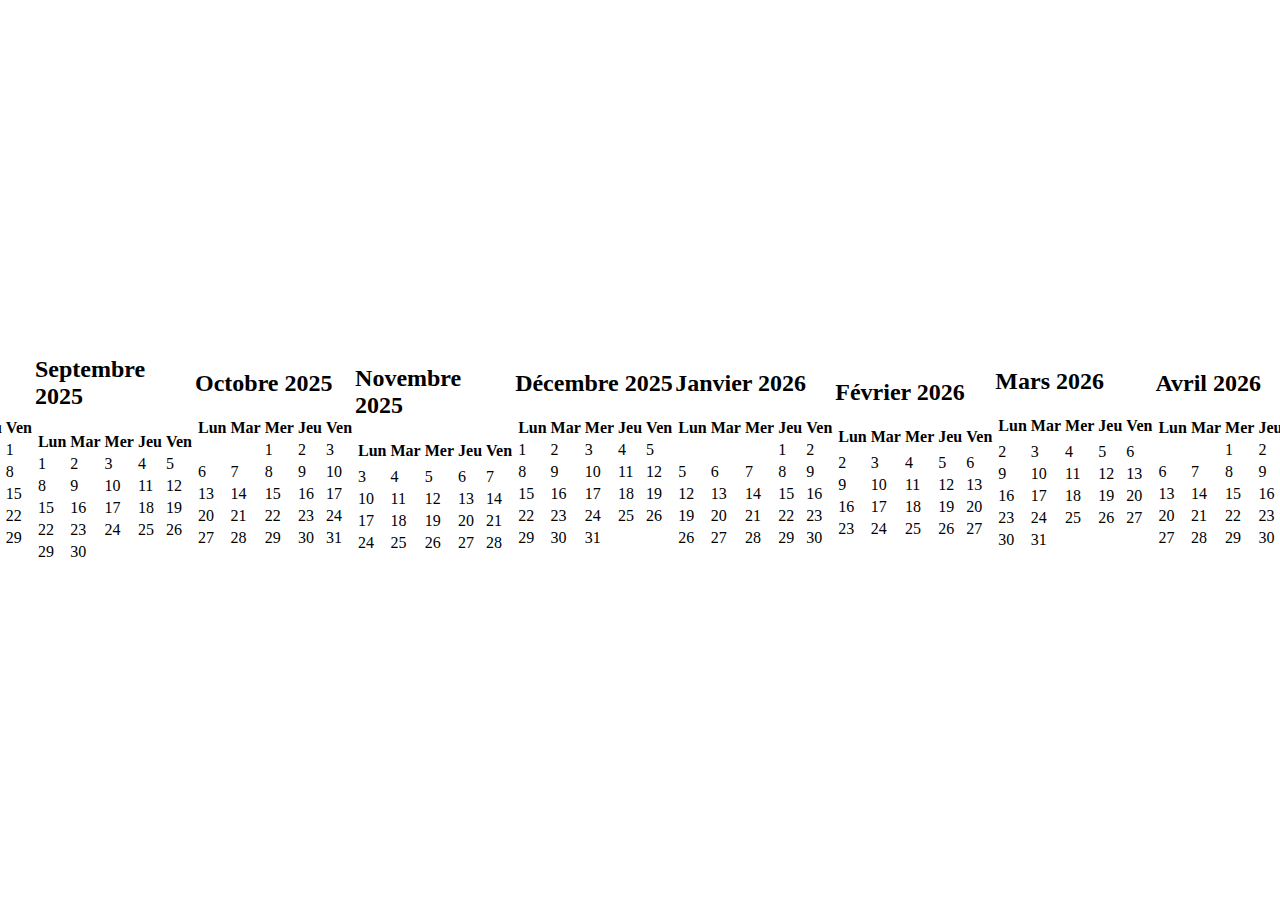
<file: index_scrolling.html>
<!doctype html><html lang='fr'><head><meta charset='utf-8'>
<title>Calendrier scolaire 2025–2026 (Défilement)</title>
<link rel='stylesheet' href='style.css'></head><body>
<header><h1>Calendrier scolaire 2025–2026</h1><p>Écoles élémentaires catholiques</p></header>
<div class='legend'><strong>Légende :</strong> Congé scolaire | Journée pédagogique</div>
<div class='month'><h2>Août 2025</h2><table><tr><th>Lun</th><th>Mar</th><th>Mer</th><th>Jeu</th><th>Ven</th></tr>
<tr><td></td><td></td><td></td><td></td><td>1</td></tr>
<tr><td>4</td><td>5</td><td>6</td><td>7</td><td>8</td></tr>
<tr><td>11</td><td>12</td><td>13</td><td>14</td><td>15</td></tr>
<tr><td>18</td><td>19</td><td>20</td><td>21</td><td>22</td></tr>
<tr><td>25</td><td>26</td><td>27</td><td>28</td><td>29</td></tr>
</table></div>
<div class='month'><h2>Septembre 2025</h2><table><tr><th>Lun</th><th>Mar</th><th>Mer</th><th>Jeu</th><th>Ven</th></tr>
<tr><td>1</td><td>2</td><td>3</td><td>4</td><td>5</td></tr>
<tr><td>8</td><td>9</td><td>10</td><td>11</td><td>12</td></tr>
<tr><td>15</td><td>16</td><td>17</td><td>18</td><td>19</td></tr>
<tr><td>22</td><td>23</td><td>24</td><td>25</td><td>26</td></tr>
<tr><td>29</td><td>30</td><td></td><td></td><td></td></tr>
</table></div>
<div class='month'><h2>Octobre 2025</h2><table><tr><th>Lun</th><th>Mar</th><th>Mer</th><th>Jeu</th><th>Ven</th></tr>
<tr><td></td><td></td><td>1</td><td>2</td><td>3</td></tr>
<tr><td>6</td><td>7</td><td>8</td><td>9</td><td>10</td></tr>
<tr><td>13</td><td>14</td><td>15</td><td>16</td><td>17</td></tr>
<tr><td>20</td><td>21</td><td>22</td><td>23</td><td>24</td></tr>
<tr><td>27</td><td>28</td><td>29</td><td>30</td><td>31</td></tr>
</table></div>
<div class='month'><h2>Novembre 2025</h2><table><tr><th>Lun</th><th>Mar</th><th>Mer</th><th>Jeu</th><th>Ven</th></tr>
<tr><td></td><td></td><td></td><td></td><td></td></tr>
<tr><td>3</td><td>4</td><td>5</td><td>6</td><td>7</td></tr>
<tr><td>10</td><td>11</td><td>12</td><td>13</td><td>14</td></tr>
<tr><td>17</td><td>18</td><td>19</td><td>20</td><td>21</td></tr>
<tr><td>24</td><td>25</td><td>26</td><td>27</td><td>28</td></tr>
</table></div>
<div class='month'><h2>Décembre 2025</h2><table><tr><th>Lun</th><th>Mar</th><th>Mer</th><th>Jeu</th><th>Ven</th></tr>
<tr><td>1</td><td>2</td><td>3</td><td>4</td><td>5</td></tr>
<tr><td>8</td><td>9</td><td>10</td><td>11</td><td>12</td></tr>
<tr><td>15</td><td>16</td><td>17</td><td>18</td><td>19</td></tr>
<tr><td>22</td><td>23</td><td>24</td><td>25</td><td>26</td></tr>
<tr><td>29</td><td>30</td><td>31</td><td></td><td></td></tr>
</table></div>
<div class='month'><h2>Janvier 2026</h2><table><tr><th>Lun</th><th>Mar</th><th>Mer</th><th>Jeu</th><th>Ven</th></tr>
<tr><td></td><td></td><td></td><td>1</td><td>2</td></tr>
<tr><td>5</td><td>6</td><td>7</td><td>8</td><td>9</td></tr>
<tr><td>12</td><td>13</td><td>14</td><td>15</td><td>16</td></tr>
<tr><td>19</td><td>20</td><td>21</td><td>22</td><td>23</td></tr>
<tr><td>26</td><td>27</td><td>28</td><td>29</td><td>30</td></tr>
</table></div>
<div class='month'><h2>Février 2026</h2><table><tr><th>Lun</th><th>Mar</th><th>Mer</th><th>Jeu</th><th>Ven</th></tr>
<tr><td></td><td></td><td></td><td></td><td></td></tr>
<tr><td>2</td><td>3</td><td>4</td><td>5</td><td>6</td></tr>
<tr><td>9</td><td>10</td><td>11</td><td>12</td><td>13</td></tr>
<tr><td>16</td><td>17</td><td>18</td><td>19</td><td>20</td></tr>
<tr><td>23</td><td>24</td><td>25</td><td>26</td><td>27</td></tr>
</table></div>
<div class='month'><h2>Mars 2026</h2><table><tr><th>Lun</th><th>Mar</th><th>Mer</th><th>Jeu</th><th>Ven</th></tr>
<tr><td></td><td></td><td></td><td></td><td></td></tr>
<tr><td>2</td><td>3</td><td>4</td><td>5</td><td>6</td></tr>
<tr><td>9</td><td>10</td><td>11</td><td>12</td><td>13</td></tr>
<tr><td>16</td><td>17</td><td>18</td><td>19</td><td>20</td></tr>
<tr><td>23</td><td>24</td><td>25</td><td>26</td><td>27</td></tr>
<tr><td>30</td><td>31</td><td></td><td></td><td></td></tr>
</table></div>
<div class='month'><h2>Avril 2026</h2><table><tr><th>Lun</th><th>Mar</th><th>Mer</th><th>Jeu</th><th>Ven</th></tr>
<tr><td></td><td></td><td>1</td><td>2</td><td>3</td></tr>
<tr><td>6</td><td>7</td><td>8</td><td>9</td><td>10</td></tr>
<tr><td>13</td><td>14</td><td>15</td><td>16</td><td>17</td></tr>
<tr><td>20</td><td>21</td><td>22</td><td>23</td><td>24</td></tr>
<tr><td>27</td><td>28</td><td>29</td><td>30</td><td></td></tr>
</table></div>
<div class='month'><h2>Mai 2026</h2><table><tr><th>Lun</th><th>Mar</th><th>Mer</th><th>Jeu</th><th>Ven</th></tr>
<tr><td></td><td></td><td></td><td></td><td>1</td></tr>
<tr><td>4</td><td>5</td><td>6</td><td>7</td><td>8</td></tr>
<tr><td>11</td><td>12</td><td>13</td><td>14</td><td>15</td></tr>
<tr><td>18</td><td>19</td><td>20</td><td>21</td><td>22</td></tr>
<tr><td>25</td><td>26</td><td>27</td><td>28</td><td>29</td></tr>
</table></div>
<div class='month'><h2>Juin 2026</h2><table><tr><th>Lun</th><th>Mar</th><th>Mer</th><th>Jeu</th><th>Ven</th></tr>
<tr><td>1</td><td>2</td><td>3</td><td>4</td><td>5</td></tr>
<tr><td>8</td><td>9</td><td>10</td><td>11</td><td>12</td></tr>
<tr><td>15</td><td>16</td><td>17</td><td>18</td><td>19</td></tr>
<tr><td>22</td><td>23</td><td>24</td><td>25</td><td>26</td></tr>
<tr><td>29</td><td>30</td><td></td><td></td><td></td></tr>
</table></div>
</body></html>
</file>
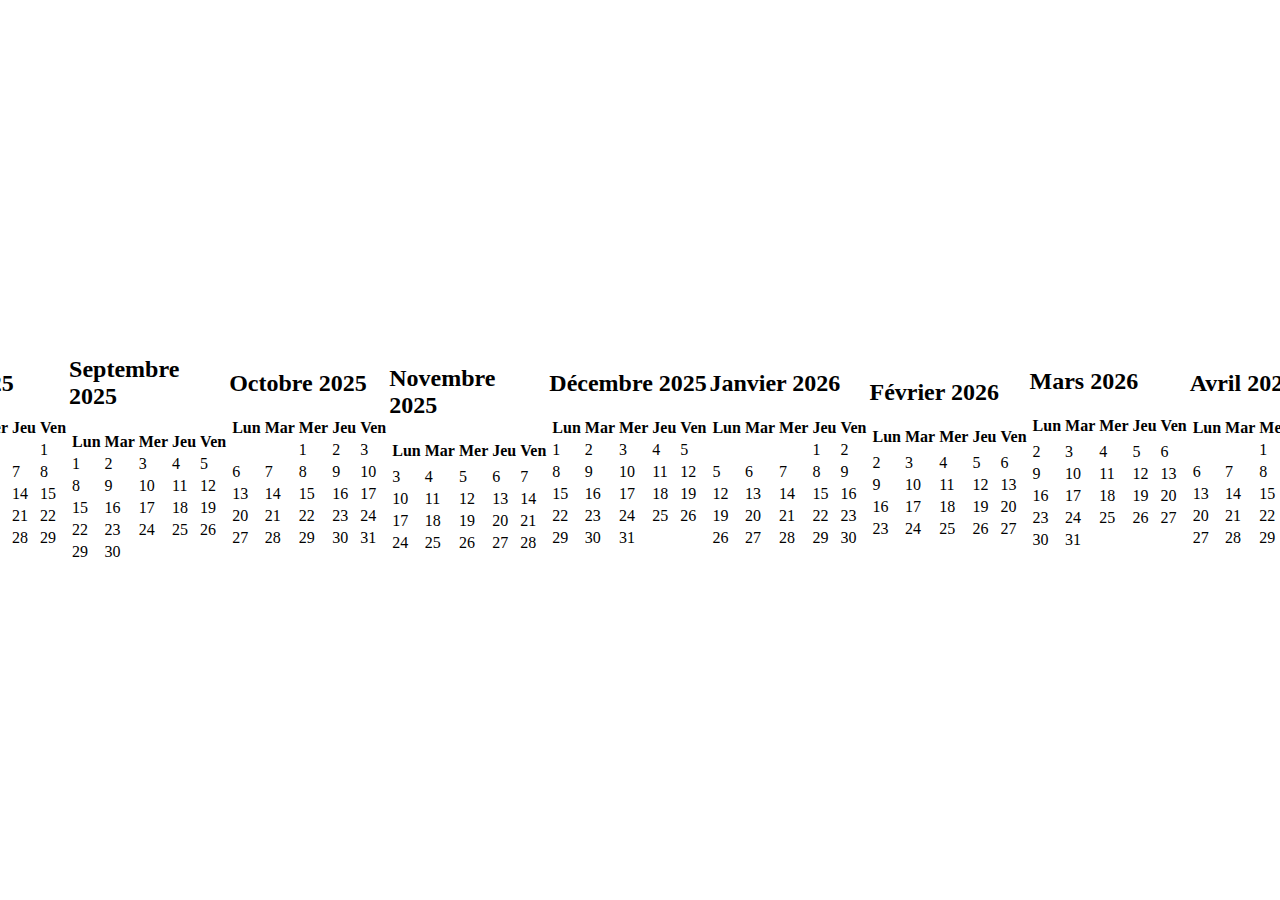
<file: index_tabs.html>
<!doctype html><html lang='fr'><head><meta charset='utf-8'>
<title>Calendrier scolaire 2025–2026 (Navigation)</title>
<link rel='stylesheet' href='style.css'></head><body>
<header><h1>Calendrier scolaire 2025–2026</h1><p>Écoles élémentaires catholiques</p></header>
<nav>
<a href='#août'>Août</a>
<a href='#septembre'>Septembre</a>
<a href='#octobre'>Octobre</a>
<a href='#novembre'>Novembre</a>
<a href='#décembre'>Décembre</a>
<a href='#janvier'>Janvier</a>
<a href='#février'>Février</a>
<a href='#mars'>Mars</a>
<a href='#avril'>Avril</a>
<a href='#mai'>Mai</a>
<a href='#juin'>Juin</a>
</nav>
<div class='legend'><strong>Légende :</strong> Congé scolaire | Journée pédagogique</div>
<section class='month' id='août'><h2>Août 2025</h2><table><tr><th>Lun</th><th>Mar</th><th>Mer</th><th>Jeu</th><th>Ven</th></tr>
<tr><td></td><td></td><td></td><td></td><td>1</td></tr>
<tr><td>4</td><td>5</td><td>6</td><td>7</td><td>8</td></tr>
<tr><td>11</td><td>12</td><td>13</td><td>14</td><td>15</td></tr>
<tr><td>18</td><td>19</td><td>20</td><td>21</td><td>22</td></tr>
<tr><td>25</td><td>26</td><td>27</td><td>28</td><td>29</td></tr>
</table></section>
<section class='month' id='septembre'><h2>Septembre 2025</h2><table><tr><th>Lun</th><th>Mar</th><th>Mer</th><th>Jeu</th><th>Ven</th></tr>
<tr><td>1</td><td>2</td><td>3</td><td>4</td><td>5</td></tr>
<tr><td>8</td><td>9</td><td>10</td><td>11</td><td>12</td></tr>
<tr><td>15</td><td>16</td><td>17</td><td>18</td><td>19</td></tr>
<tr><td>22</td><td>23</td><td>24</td><td>25</td><td>26</td></tr>
<tr><td>29</td><td>30</td><td></td><td></td><td></td></tr>
</table></section>
<section class='month' id='octobre'><h2>Octobre 2025</h2><table><tr><th>Lun</th><th>Mar</th><th>Mer</th><th>Jeu</th><th>Ven</th></tr>
<tr><td></td><td></td><td>1</td><td>2</td><td>3</td></tr>
<tr><td>6</td><td>7</td><td>8</td><td>9</td><td>10</td></tr>
<tr><td>13</td><td>14</td><td>15</td><td>16</td><td>17</td></tr>
<tr><td>20</td><td>21</td><td>22</td><td>23</td><td>24</td></tr>
<tr><td>27</td><td>28</td><td>29</td><td>30</td><td>31</td></tr>
</table></section>
<section class='month' id='novembre'><h2>Novembre 2025</h2><table><tr><th>Lun</th><th>Mar</th><th>Mer</th><th>Jeu</th><th>Ven</th></tr>
<tr><td></td><td></td><td></td><td></td><td></td></tr>
<tr><td>3</td><td>4</td><td>5</td><td>6</td><td>7</td></tr>
<tr><td>10</td><td>11</td><td>12</td><td>13</td><td>14</td></tr>
<tr><td>17</td><td>18</td><td>19</td><td>20</td><td>21</td></tr>
<tr><td>24</td><td>25</td><td>26</td><td>27</td><td>28</td></tr>
</table></section>
<section class='month' id='décembre'><h2>Décembre 2025</h2><table><tr><th>Lun</th><th>Mar</th><th>Mer</th><th>Jeu</th><th>Ven</th></tr>
<tr><td>1</td><td>2</td><td>3</td><td>4</td><td>5</td></tr>
<tr><td>8</td><td>9</td><td>10</td><td>11</td><td>12</td></tr>
<tr><td>15</td><td>16</td><td>17</td><td>18</td><td>19</td></tr>
<tr><td>22</td><td>23</td><td>24</td><td>25</td><td>26</td></tr>
<tr><td>29</td><td>30</td><td>31</td><td></td><td></td></tr>
</table></section>
<section class='month' id='janvier'><h2>Janvier 2026</h2><table><tr><th>Lun</th><th>Mar</th><th>Mer</th><th>Jeu</th><th>Ven</th></tr>
<tr><td></td><td></td><td></td><td>1</td><td>2</td></tr>
<tr><td>5</td><td>6</td><td>7</td><td>8</td><td>9</td></tr>
<tr><td>12</td><td>13</td><td>14</td><td>15</td><td>16</td></tr>
<tr><td>19</td><td>20</td><td>21</td><td>22</td><td>23</td></tr>
<tr><td>26</td><td>27</td><td>28</td><td>29</td><td>30</td></tr>
</table></section>
<section class='month' id='février'><h2>Février 2026</h2><table><tr><th>Lun</th><th>Mar</th><th>Mer</th><th>Jeu</th><th>Ven</th></tr>
<tr><td></td><td></td><td></td><td></td><td></td></tr>
<tr><td>2</td><td>3</td><td>4</td><td>5</td><td>6</td></tr>
<tr><td>9</td><td>10</td><td>11</td><td>12</td><td>13</td></tr>
<tr><td>16</td><td>17</td><td>18</td><td>19</td><td>20</td></tr>
<tr><td>23</td><td>24</td><td>25</td><td>26</td><td>27</td></tr>
</table></section>
<section class='month' id='mars'><h2>Mars 2026</h2><table><tr><th>Lun</th><th>Mar</th><th>Mer</th><th>Jeu</th><th>Ven</th></tr>
<tr><td></td><td></td><td></td><td></td><td></td></tr>
<tr><td>2</td><td>3</td><td>4</td><td>5</td><td>6</td></tr>
<tr><td>9</td><td>10</td><td>11</td><td>12</td><td>13</td></tr>
<tr><td>16</td><td>17</td><td>18</td><td>19</td><td>20</td></tr>
<tr><td>23</td><td>24</td><td>25</td><td>26</td><td>27</td></tr>
<tr><td>30</td><td>31</td><td></td><td></td><td></td></tr>
</table></section>
<section class='month' id='avril'><h2>Avril 2026</h2><table><tr><th>Lun</th><th>Mar</th><th>Mer</th><th>Jeu</th><th>Ven</th></tr>
<tr><td></td><td></td><td>1</td><td>2</td><td>3</td></tr>
<tr><td>6</td><td>7</td><td>8</td><td>9</td><td>10</td></tr>
<tr><td>13</td><td>14</td><td>15</td><td>16</td><td>17</td></tr>
<tr><td>20</td><td>21</td><td>22</td><td>23</td><td>24</td></tr>
<tr><td>27</td><td>28</td><td>29</td><td>30</td><td></td></tr>
</table></section>
<section class='month' id='mai'><h2>Mai 2026</h2><table><tr><th>Lun</th><th>Mar</th><th>Mer</th><th>Jeu</th><th>Ven</th></tr>
<tr><td></td><td></td><td></td><td></td><td>1</td></tr>
<tr><td>4</td><td>5</td><td>6</td><td>7</td><td>8</td></tr>
<tr><td>11</td><td>12</td><td>13</td><td>14</td><td>15</td></tr>
<tr><td>18</td><td>19</td><td>20</td><td>21</td><td>22</td></tr>
<tr><td>25</td><td>26</td><td>27</td><td>28</td><td>29</td></tr>
</table></section>
<section class='month' id='juin'><h2>Juin 2026</h2><table><tr><th>Lun</th><th>Mar</th><th>Mer</th><th>Jeu</th><th>Ven</th></tr>
<tr><td>1</td><td>2</td><td>3</td><td>4</td><td>5</td></tr>
<tr><td>8</td><td>9</td><td>10</td><td>11</td><td>12</td></tr>
<tr><td>15</td><td>16</td><td>17</td><td>18</td><td>19</td></tr>
<tr><td>22</td><td>23</td><td>24</td><td>25</td><td>26</td></tr>
<tr><td>29</td><td>30</td><td></td><td></td><td></td></tr>
</table></section>
</body></html>
</file>
<file: style.css>
html, body {
  margin: 0;
  padding: 0;
  height: 100%;
  width: 100%;
}

body {
  display: flex;
  justify-content: center;
  align-items: center;
}

.pdf-viewer {
  width: 100%;
  border: none;
}
</file>
